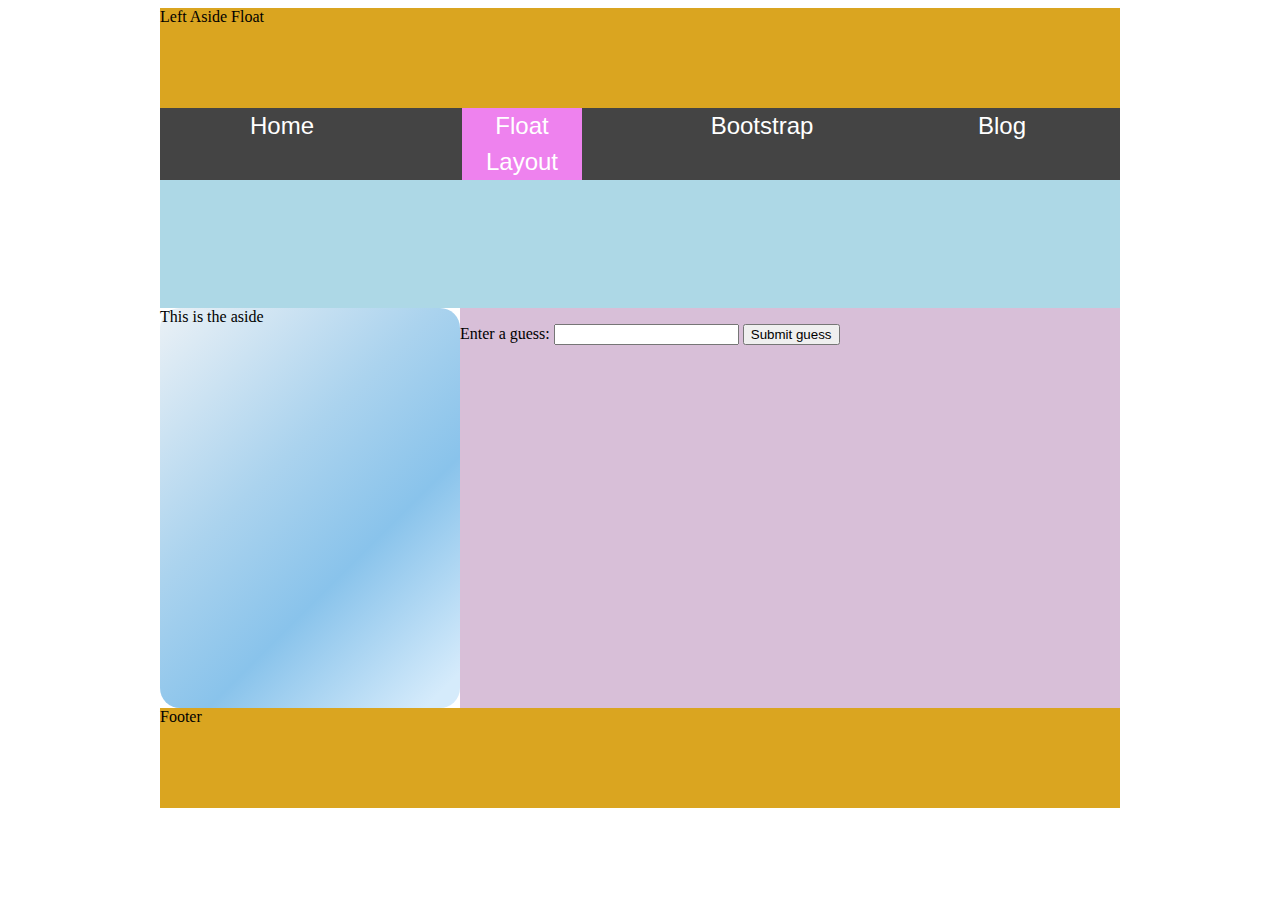
<file: jsgame.html>
<!DOCTYPE html>
<html>
<head>
  <title>Floats</title>
  <link rel="stylesheet" href="css/styles.css">
<meta name= "viewport"
      content="width=device-width,
                initial-scale=1">

</head>

<body>
<div id="wrapper">
  <header>Left Aside Float</header>
  <nav>

  <ul>
    <li class="home"><a href="index.html">Home</a></li>
    <li class="about"><a class="active" href="#">Float Layout</a>
      <ul>
          <li><a href="#">Tutorial #1</a></li>
          <li><a href="#">Tutorial #2</a></li>
          <li><a href="#">Tutorial #3</a></li>
        </ul></li>
      <li class="bootstrap"><a href="bootstrap.html">Bootstrap</a></li>
    <li class="blog"><a href="#">Blog</a>
    <ul>
        <li><a href="#">Tutorial #1</a></li>
        <li><a href="#">Tutorial #2</a></li>
        <li><a href="#">Tutorial #3</a></li>
      </ul></li>
  </ul>
</nav>
  <main class="left-floats-page">
    <aside class="gradient-box">This is the aside</aside>
    <section>
      <div class="resultParas">
      <p class="guesses"></p>
      <p class="lastResult"></p>
      <p class="lowOrHi"></p>
      </div>

      <label for="guessField">Enter a guess: </label><input type="text" id="guessField" class="guessField">
      <input type="submit" value="Submit guess" class="guessSubmit">


    </section>
    <div class ="clear"></div>
  </main>
  <footer>Footer</footer>

</div><!-- Close wrapper -->

<script>
let randomNumber = Math.floor(Math.random() * 100) + 1;

const guesses = document.querySelector('.guesses');
const lastResult = document.querySelector('.lastResult');
const lowOrHi = document.querySelector('.lowOrHi');

const guessSubmit = document.querySelector('.guessSubmit');
const guessField = document.querySelector('.guessField');

const mySection = document.querySelector('section');

let guessCount = 1;
let resetButton;

function checkGuess() {
  let userGuess = Number(guessField.value);
  if (guessCount === 1) {
    guesses.textContent = 'Previous guesses: ';
  }
  guesses.textContent += userGuess + ' ';

  if (userGuess === randomNumber) {
    lastResult.textContent = 'Congratulations! You got it right!';
    lastResult.style.backgroundColor = 'green';
    lowOrHi.textContent = '';
    setGameOver();
  } else if (guessCount === 10) {
    lastResult.textContent = '!!!GAME OVER!!!';
    setGameOver();
  } else {
    lastResult.textContent = 'Wrong!';
    lastResult.style.backgroundColor = 'red';
    if(userGuess < randomNumber) {
      lowOrHi.textContent = 'Last guess was too low!';
    } else if(userGuess > randomNumber) {
      lowOrHi.textContent = 'Last guess was too high!';
    }
  }

  guessCount++;
  guessField.value = '';
  guessField.focus();
}

guessSubmit.addEventListener('click', checkGuess);

function setGameOver() {
  guessField.disabled = true;
  guessSubmit.disabled = true;
  resetButton = document.createElement('button');
  resetButton.textContent = 'Start new game';
  mySection.appendChild(resetButton);
  resetButton.addEventListener('click', resetGame);
}

function resetGame() {
  guessCount = 1;

  const resetParas = document.querySelectorAll('.resultParas p');
  for (let i = 0 ; i < resetParas.length ; i++) {
    resetParas[i].textContent = '';
  }

  resetButton.parentNode.removeChild(resetButton);

  guessField.disabled = false;
  guessSubmit.disabled = false;
  guessField.value = '';
  guessField.focus();

  lastResult.style.backgroundColor = 'white';

  randomNumber = Math.floor(Math.random() * 100) + 1;
}
</script>

</body>
</html>
</file>
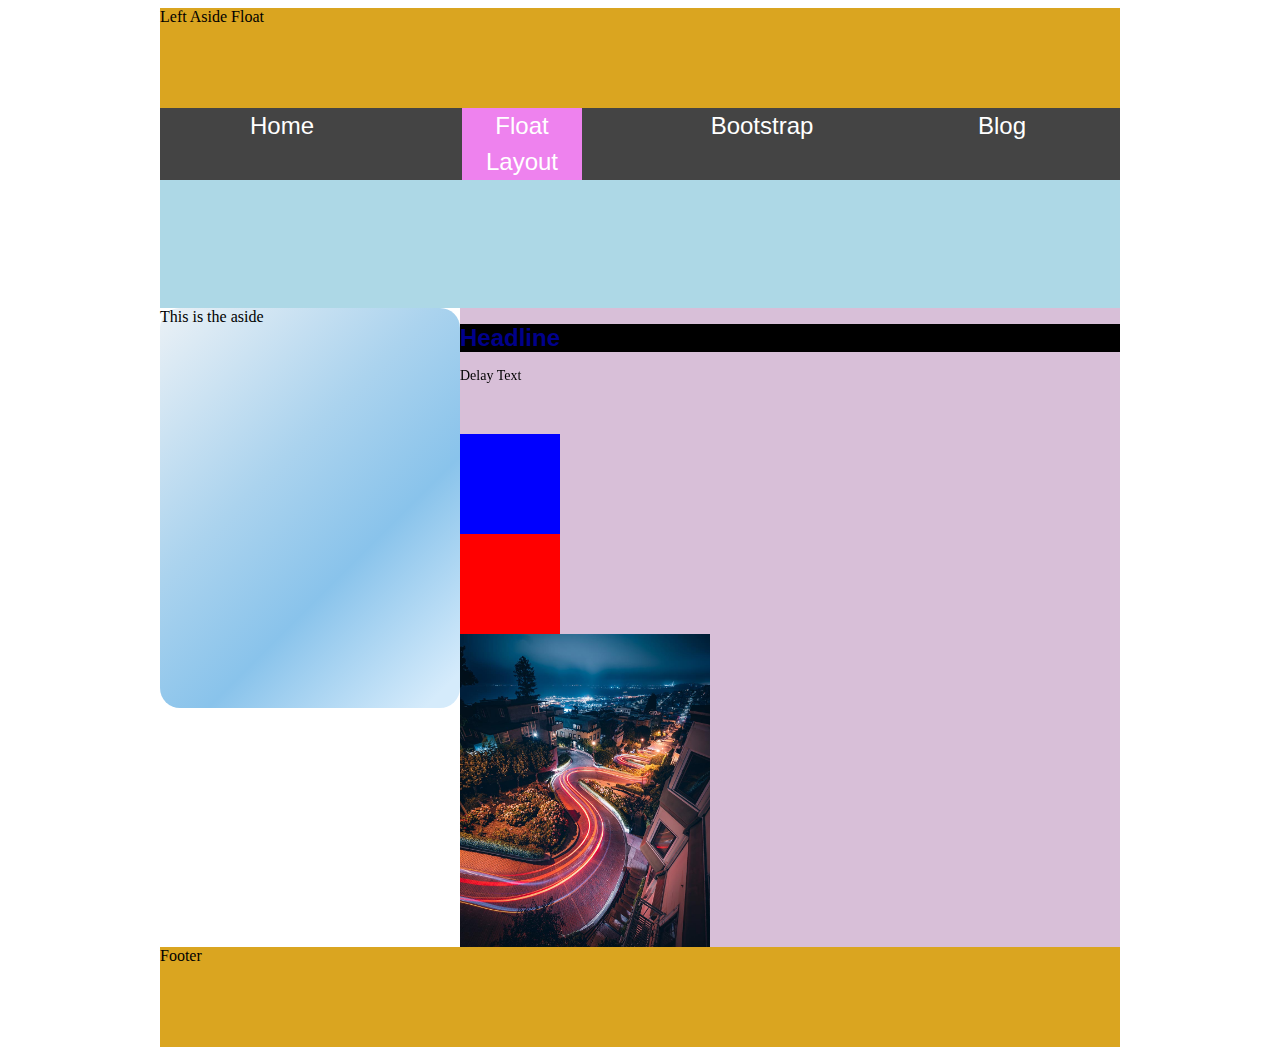
<file: left-float.html>
<!DOCTYPE html>
<html>
<head>
  <title>Floats</title>
  <link rel="stylesheet" href="css/styles.css">
<meta name= "viewport"
      content="width=device-width,
                initial-scale=1">

</head>

<body>
<div id="wrapper">
  <header>Left Aside Float</header>
  <nav>

  <ul>
    <li class="home"><a href="index.html">Home</a></li>
    <li class="about"><a class="active" href="#">Float Layout</a>
      <ul>
          <li><a href="#">Tutorial #1</a></li>
          <li><a href="#">Tutorial #2</a></li>
          <li><a href="#">Tutorial #3</a></li>
        </ul></li>
      <li class="bootstrap"><a href="bootstrap.html">Bootstrap</a></li>
    <li class="blog"><a href="#">Blog</a>
    <ul>
        <li><a href="#">Tutorial #1</a></li>
        <li><a href="#">Tutorial #2</a></li>
        <li><a href="#">Tutorial #3</a></li>
      </ul></li>
  </ul>
</nav>
  <main class="left-floats-page">
    <aside class="gradient-box">This is the aside</aside>
    <section>
      <h1 class="grow">Headline</h1>
      <p id="delay"> Delay Text</p>
      <br>
      <br>
      <!--<p>Lorem ipsum dolor sit amet, consectetur adipisicing elit, sed do eiusmod tempor incididunt ut labore et dolore magna aliqua. Ut enim ad minim veniam, quis nostrud exercitation ullamco laboris nisi ut aliquip ex ea commodo consequat. Duis aute irure dolor in reprehenderit in voluptate velit esse cillum dolore eu fugiat nulla pariatur. Excepteur sint occaecat cupidatat non proident, sunt in culpa qui officia deserunt mollit anim id est laborum.</p> -->

<div class="mybox"></div>
<div class="mybox2"></div>

      <img src="images/simon-zhu-1101264-unsplash.jpg" width="200">
        <div class="gradient-box"></div>
          <div class="gradient-box"></div>
    </section>
    <div class ="clear"></div>
  </main>
  <footer>Footer</footer>

</div><!-- Close wrapper -->

</body>
</html>
</file>
<file: css/styles.css>
h1 {
  color: darkblue;
  font-family: sans-serif;
}

.gradient-box {
  background-color: skyblue;
  /* Permalink - use to edit and share this gradient: http://colorzilla.com/gradient-editor/#ebf1f6+0,abd3ee+39,89c3eb+64,89c3eb+64,d5ebfb+95 */
background: #ebf1f6; /* Old browsers */
background: -moz-linear-gradient(-45deg, #ebf1f6 0%, #abd3ee 39%, #89c3eb 64%, #89c3eb 64%, #d5ebfb 95%); /* FF3.6-15 */
background: -webkit-linear-gradient(-45deg, #ebf1f6 0%,#abd3ee 39%,#89c3eb 64%,#89c3eb 64%,#d5ebfb 95%); /* Chrome10-25,Safari5.1-6 */
background: linear-gradient(135deg, #ebf1f6 0%,#abd3ee 39%,#89c3eb 64%,#89c3eb 64%,#d5ebfb 95%); /* W3C, IE10+, FF16+, Chrome26+, Opera12+, Safari7+ */
filter: progid:DXImageTransform.Microsoft.gradient( startColorstr='#ebf1f6', endColorstr='#d5ebfb',GradientType=1 ); /* IE6-9 fallback on horizontal gradient */

  border-radius: 20px;

}

body, * {
  box-sizing:border-box;
  --favorite: goldenrod;
}

.clear {
  clear: both;
}

#wrapper {
  background-color: gray;
  max-width: 960px;
  margin: 0 auto;
}

header {
  background-color: var(--favorite, gray);
  height: 100px;
}

nav {
  background-color: lightblue;
  z-index: 10px;
  height: 200px;
}

nav ul {
  list-style: none;
  background-color: #444;
  text-align: center;
  padding: 0;
  margin: 0;
}

nav li{
  font-family: 'Helvetica', sans-serif;
  font-size: 1.25rem;
  line-height: 1.5rem;
}

nav a{
  text-decoration: none;
  color: #fff;
  display:block;
  transition: .5s background-color;
    border-bottom: 3px solid #888;
}

nav a:hover {
  background-color: lime;
}

nav a.active{
  background-color: violet;
  cursor: default;
}


nav li li {
  font-size: 1rem;
  text-align:left;
}

nav li li a {
  padding-left: 10px;
}

main {
  background-color: white;
  width: 960px;
  z-index: 0px;
}

footer {
  background-color: var(--favorite, gray);
  height: 100px;
}

aside {
  background-color: blue;
  width: 300px;
  min-height: 400px;
  float: left;
}

section {
  background-color: thistle;
  width: 660px;
  min-height: 400px;
  float: left;
  position: relative;
}
img{
  width: 250px;
}

.myflex {
  display: flex;
  flex-direction: row;
  flex-wrap: wrap;
  justify-content: space-around;

}
.myflex .gradient-box {
  width: 100px;
  height: 100px;
  margin-bottom: 10px;
  flex-basis: 120px;
}

.grow {
  background-color: black;
  font-size: 24px;
  transition-property: font-size;
  transition-duration: 2s;
  transition-delay: 2s;
  -webkit-transform:translate3d(0,0,0)
}

.grow:hover {
  font-size: 60px;
  -webkit-transform:translate3d(0,0,0)
}

#delay {
  font-size: 14px;
  transition-property: font-size;
  transition-duration: 4s;
  transition-delay: 2s;
  -webkit-transform:translate3d(0,0,0)
}

#delay:hover {
  font-size: 36px;
  -webkit-transform:translate3d(0,0,0)
}

.mybox {
  width: 100px;
  height: 100px;
  background-color: blue;
  border-radius: 0;
  transition-property: all;
  transition-duration: 2s;
  transition-timing-function: ease-in-out;
  transition-delay: 2s;
}

.mybox:hover {
  width: 300px;
  border-radius: 100px;
}

.mybox2 {
  width: 100px;
  height: 100px;
  position: relative;
  left: 0;
  border-radius: 0;
  background-color: red;
  transition: all 2s ease-in-out 0.5s;
}

.mybox2:hover {
  background-color: black;
  height: 200px;
  left: 200px;
  border-radius: 100px;
}

@media (max-width: 767px){
  #wrapper {
      max-width: 100%;
  }
  main {
    width: 100%;
  }
  aside {
    float: none;
    width: 100%;
  }
  section{
    float: none;
    width: 100%;
  }
nav{
  height: 280px;
}
}

  img{
    max-width: 100%;
    height: auto;
    display:block;
  }




@media (min-width: 768px){

nav ul {
  display: flex;
  justify-content: space-around;
}
  nav li {
    /* display: inline-block; */
    margin-right: -4px;
    font-size: 1.5rem;
    line-height: 2.25rem;
    border-bottom: none;
    width: 120px;
  }
  nav li ul{
    position:absolute;
    display: none;
    opacity: 0;
    transition: .5s opacity;
  }
  nav a{
    border-bottom: none;
  }
  nav li:hover ul{
    display:block;
    opacity:1;
  }
  nav li ul li{
    display:block;
  }
}
</file>
